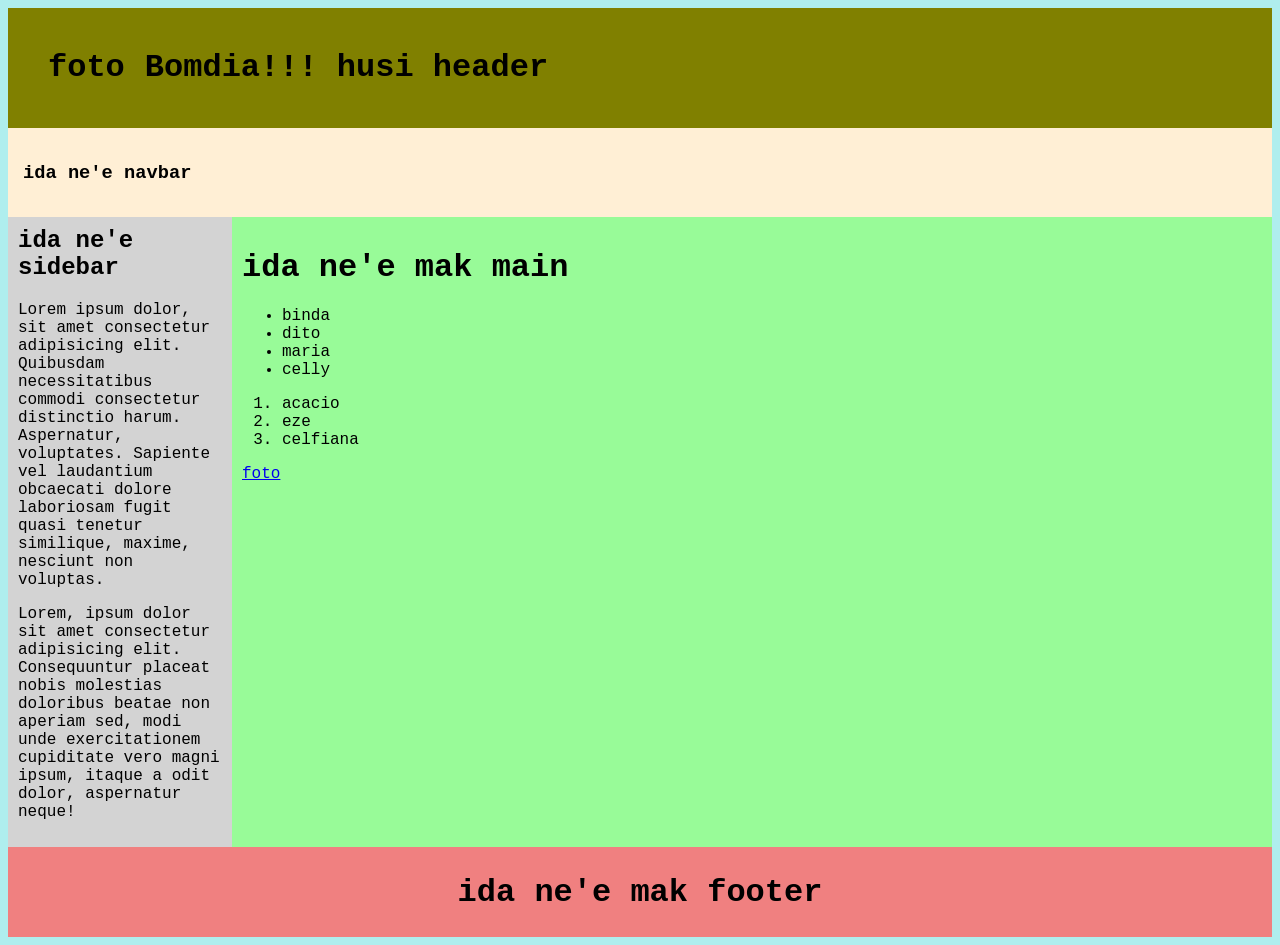
<file: prepara_esplikasaun/preparasaun/index.html>
<!DOCTYPE html>
<html lang="en">
<head>
    <meta charset="UTF-8">
    <meta name="viewport" content="width=device-width, initial-scale=1.0">
    <title>Hau nia Pagina</title>
    <link rel="stylesheet" href="style.css">
</head>
<body>

    <header>
        <div class="header">
            <!-- <img src="../html/imagen/foto_profile.jpg" alt="ida ne'e foto profile"> -->
             <h1>foto</h1>
            <h1>Bomdia!!! husi header</h1>
        </div>
    </header>



    <nav>
        <div class="navbar">
            <h3>ida ne'e navbar</h3>
        </div>
    </nav>


    <div class="container">
        <aside>
            <h1  class="aside_h1">ida ne'e sidebar</h1>
            <p>Lorem ipsum dolor, sit amet consectetur adipisicing elit. Quibusdam necessitatibus commodi consectetur distinctio harum. Aspernatur, voluptates. Sapiente vel laudantium
                 obcaecati dolore laboriosam fugit quasi tenetur 
                 similique, maxime, nesciunt non voluptas.</p>
            <p>Lorem, ipsum dolor sit amet consectetur adipisicing elit. Consequuntur placeat nobis molestias 
                 doloribus beatae non aperiam sed, modi unde exercitationem
                cupiditate vero magni ipsum, itaque a odit dolor, aspernatur neque!</label></p>
        </aside>

        <main>
            <h1 id="main_h1">ida ne'e mak main</h1>
            <ul>
                <li>binda</li>
                <li>dito</li>
                <li>maria</li>
                <li>celly</li>
            </ul>

            <ol>
                <li>acacio</li>
                <li>eze</li>
                <li>celfiana</li>
            </ol>

            <a href="another_file.html" onclick="alert('ita hakarak muda pagina?')">foto</a>
        </main>
    </div>

    <footer>
        <h1>ida ne'e mak footer</h1>
    </footer>
</body>
</html>
</file>
<file: prepara_esplikasaun/preparasaun/style.css>
body {
    background: paleturquoise;
    font-family: 'Courier New', Courier, monospace;
}

header {
    background: olive;
    padding: 20px;
}

.header {
    display: inline-flex;
}

.header h1 {
    margin-left: 20px;
}

.header img {
    width: 100px;
    height: 100px;
    border-radius: 50px;

}

nav {
    background: papayawhip;
    padding: 15px;
}

.container {
    display: flex;
}

aside {
    width: 20%;
    background: lightgray;
    padding: 10px;
}

.aside_h1 {
    color: black;
    margin-top: 0px;
}

main {
    width: 100%;
    background: palegreen;
    padding: 10px;
}

.main_h1 {
    margin-top: 0px;
}

footer {
    background: lightcoral;
    padding: 5px;
}

footer h1 {
    text-align: center;
}
</file>
